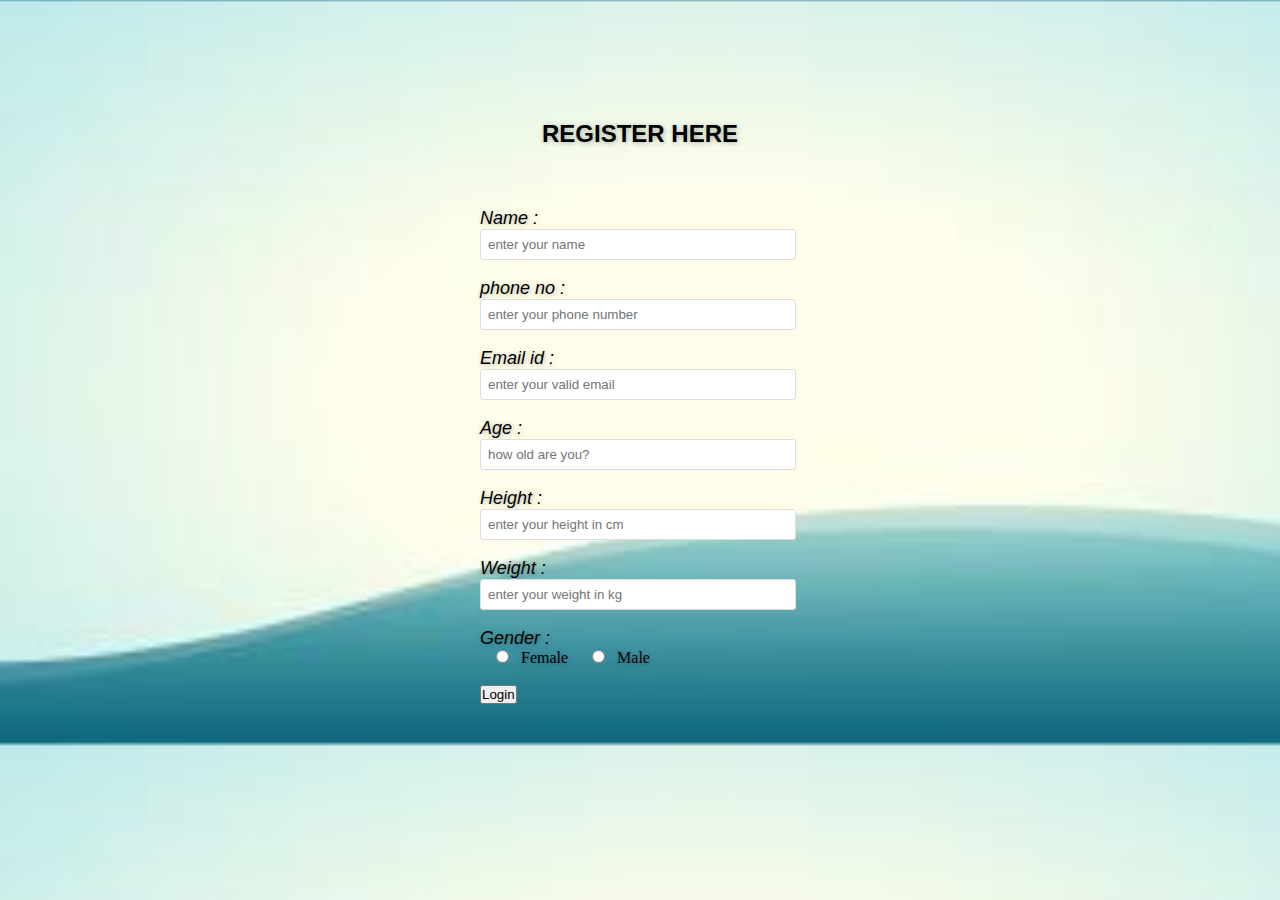
<file: signin.html>
<!DOCTYPE html>
<html>
    <head>
        <title>Registration form</title>
        <link rel="stylesheet" href="./sign.css">
    </head>
    <body>
        <div class="main">
            <div class="registation">
                <h2>REGISTER HERE</h2>
                <form id="register" method="post">
                    <label> Name : </label>
                    <br>
                    <input type="text" name="name" id="name" placeholder="enter your name">
                    <br><br>
                    <label>phone no :</label>
                    <br>
                    <input type="number" name="phone no" id="name" placeholder="enter your phone number">
                    <br><br>
                    <label>Email id :</label>
                    <br>
                    <input type="email" name="email" id="name" placeholder="enter your valid email">
                    <br><br>
                    <label>Age : </label>
                    <br>
                    <input type="number" name="age" id="name" placeholder="how old are you?">
                    <br><br>
                    <label>Height :</label>
                    <br>
                    <input type="number" name="height" id="name" placeholder="enter your height in cm">
                    <br><br>
                    <label>Weight :</label>
                    <br>
                    <input type="number" name="weight" id="name" placeholder="enter your weight in kg">
                    <br><br>
                    <label>Gender :</label>
                    <br>
                    &nbsp;&nbsp;&nbsp;
                    <input type="radio" name="Gender" id="female">
                    &nbsp;
                    <span id="female">Female</span>
                    &nbsp;&nbsp;&nbsp;&nbsp;
                    <input type="radio" name="Gender" id="male">
                    &nbsp;
                    <span id="male">Male</span>
                    <br><br>
                    <button class="GFG" onclick="window.location.href='';" >Login</button>
                </form>
            </div><!--end registration-->
        </div><!--end main-->
    </body>
</html>
</file>
<file: sign.css>
*{
    margin: 0;
    padding: 0;
}
body{
    background-image: url([data-uri]);
    background-position:fixed ;
    background-size: cover;
}
div.main{
    width: 400px;
    margin: 100px auto 0px auto;
}
h2{
    text-align:center;
    padding: 20px;
    font-family: sans-serif;
}
div.register{
    background-color:rgba(0,0,0,0.5);
    width: 100%;
    font-size: 18px;
    border-radius:10px ;
    border: 1px soid rgba(255,255,255,0.3);
    box-shadow: 2px 2px 15px rgba(0,0,0,0.3);
    color:#fff;
}
form#register{
    margin:40px;
}
label{
    font-family:  sans-serif;
    font-size:18px;
    font-style: italic;
}
input#name{
    width: 300px;
    border:1px solid #ddd;
    border-radius: 3px;
    outline:0;
    padding:7px;
    background-color:#fff ;
    box-shadow:inset 1px 1px 5px
    rgda(0,0,0,0.3);
}
input#submit{
    width:200px;
    padding:7px;
    font-size: 16px;
    font-family:  sans-serif;
    font-weight: 600;
    border: none;
    border-radius: 3px;
    background-color: rgda(250,100,0,0.8);
    color:#fff;
    cursor:pointer;
    border:1px solid rgda(255,255,255,0.3);
    box-shadow: 1px 1px 5px
    rgba(0,0,0,0.3);
    margin-bottom:20px;
}
label,span,h2{
    text-shadow:1px 1px 5px
    rgba(0,0,0,0.3)
}
</file>
